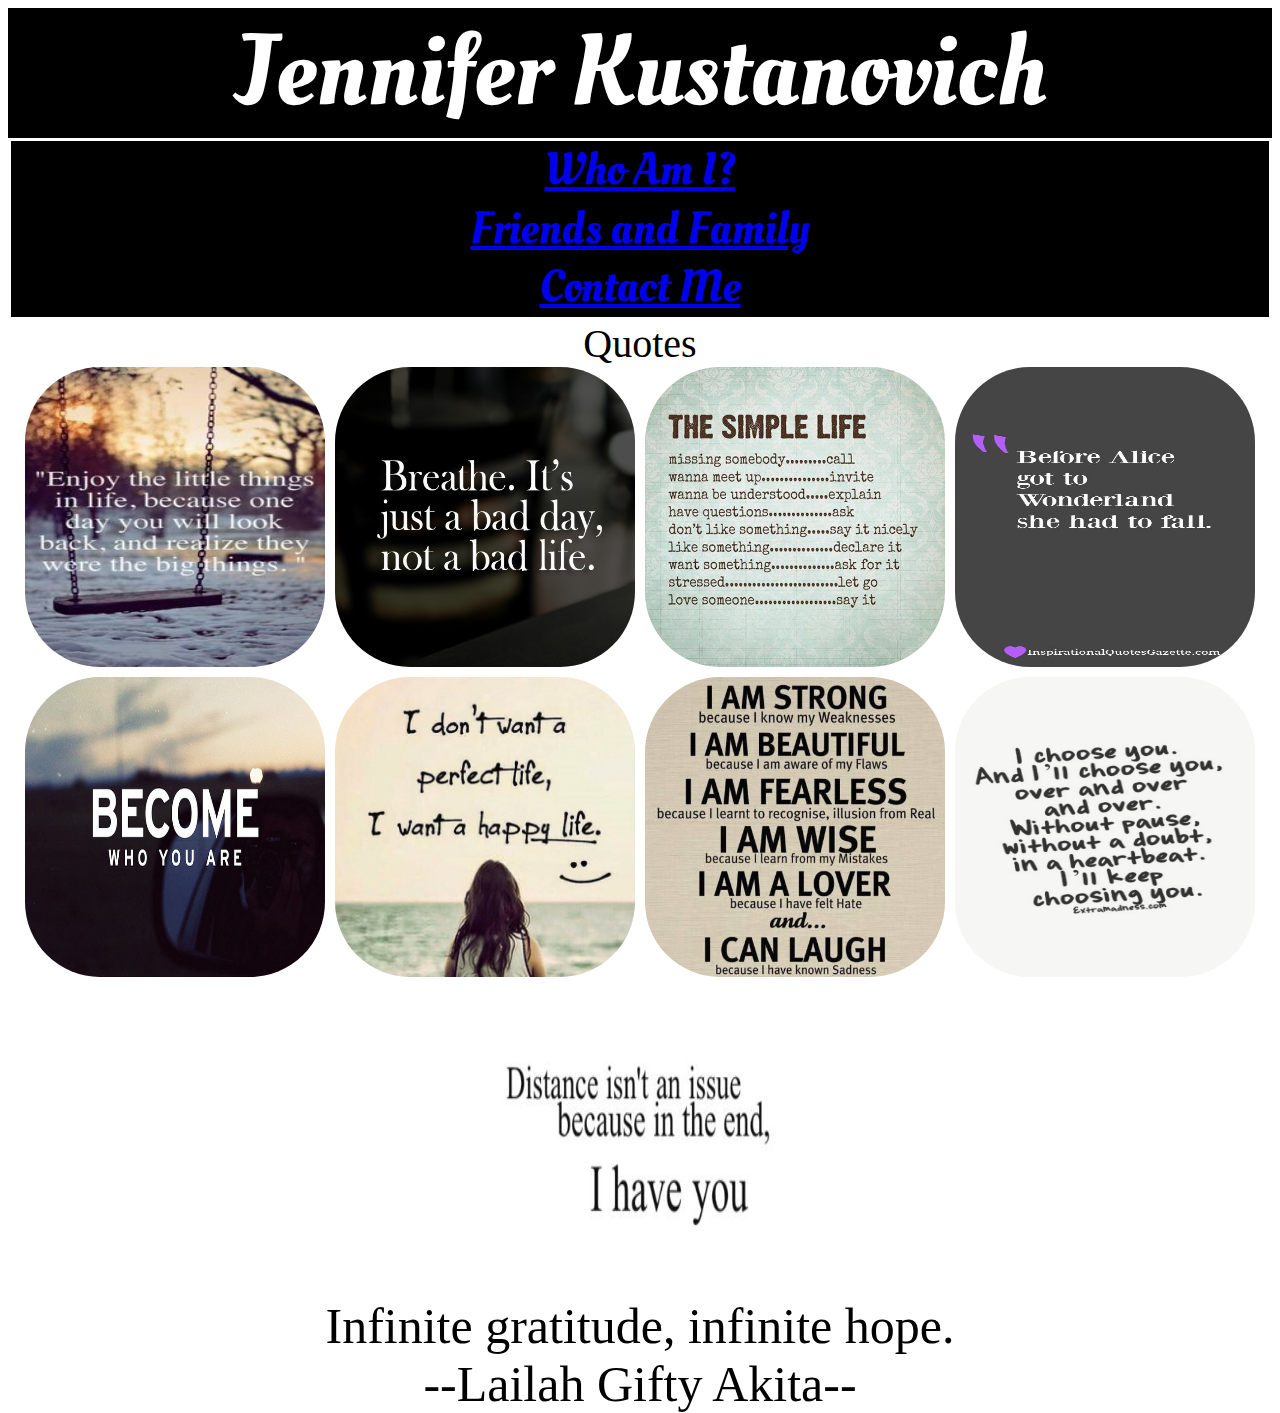
<file: index.html>
<!DOCTYPE html>
<html>
<head>
	<title>Jennifer Kustanovich</title>
	<link rel="stylesheet" type="text/css" href="styles.css">
	<link href="https://fonts.googleapis.com/css?family=Suez+One" rel="stylesheet">
	<link href='http://fonts.googleapis.com/css?family=Oleo+Script' rel='stylesheet' type='text/css'>
</head>
<body>
		<header>Jennifer Kustanovich
	<nav><a href="aboutme.html">Who Am I?</a><br><a href="friendsandfamily.html">Friends and Family</a><br><a href="contact.html">Contact Me</a></nav></header>


<div class="home"><main>Quotes</main>
	<img src="images/quote1.jpg" alt="quote1">
	<img src="images/2.jpg" alt="quote2">
	<img src="images/3.jpg" alt="quote3">
	<img src="images/4.jpg" alt="quote4">
	<img src="images/5.jpg" alt="quote5">
	<img src="images/6.jpg" alt="quote6">
	<img src="images/7.jpg" alt="quote7">
	<img src="images/love.jpg" alt="love">
	<img src="images/have.png" alt="have">
	</div>

	<footer>Infinite gratitude, infinite hope.<br>--Lailah Gifty Akita--</footer>

<audio autoplay loop>
  <source src="images/perfect.mp3">
</audio>

</body>
</html>
</file>
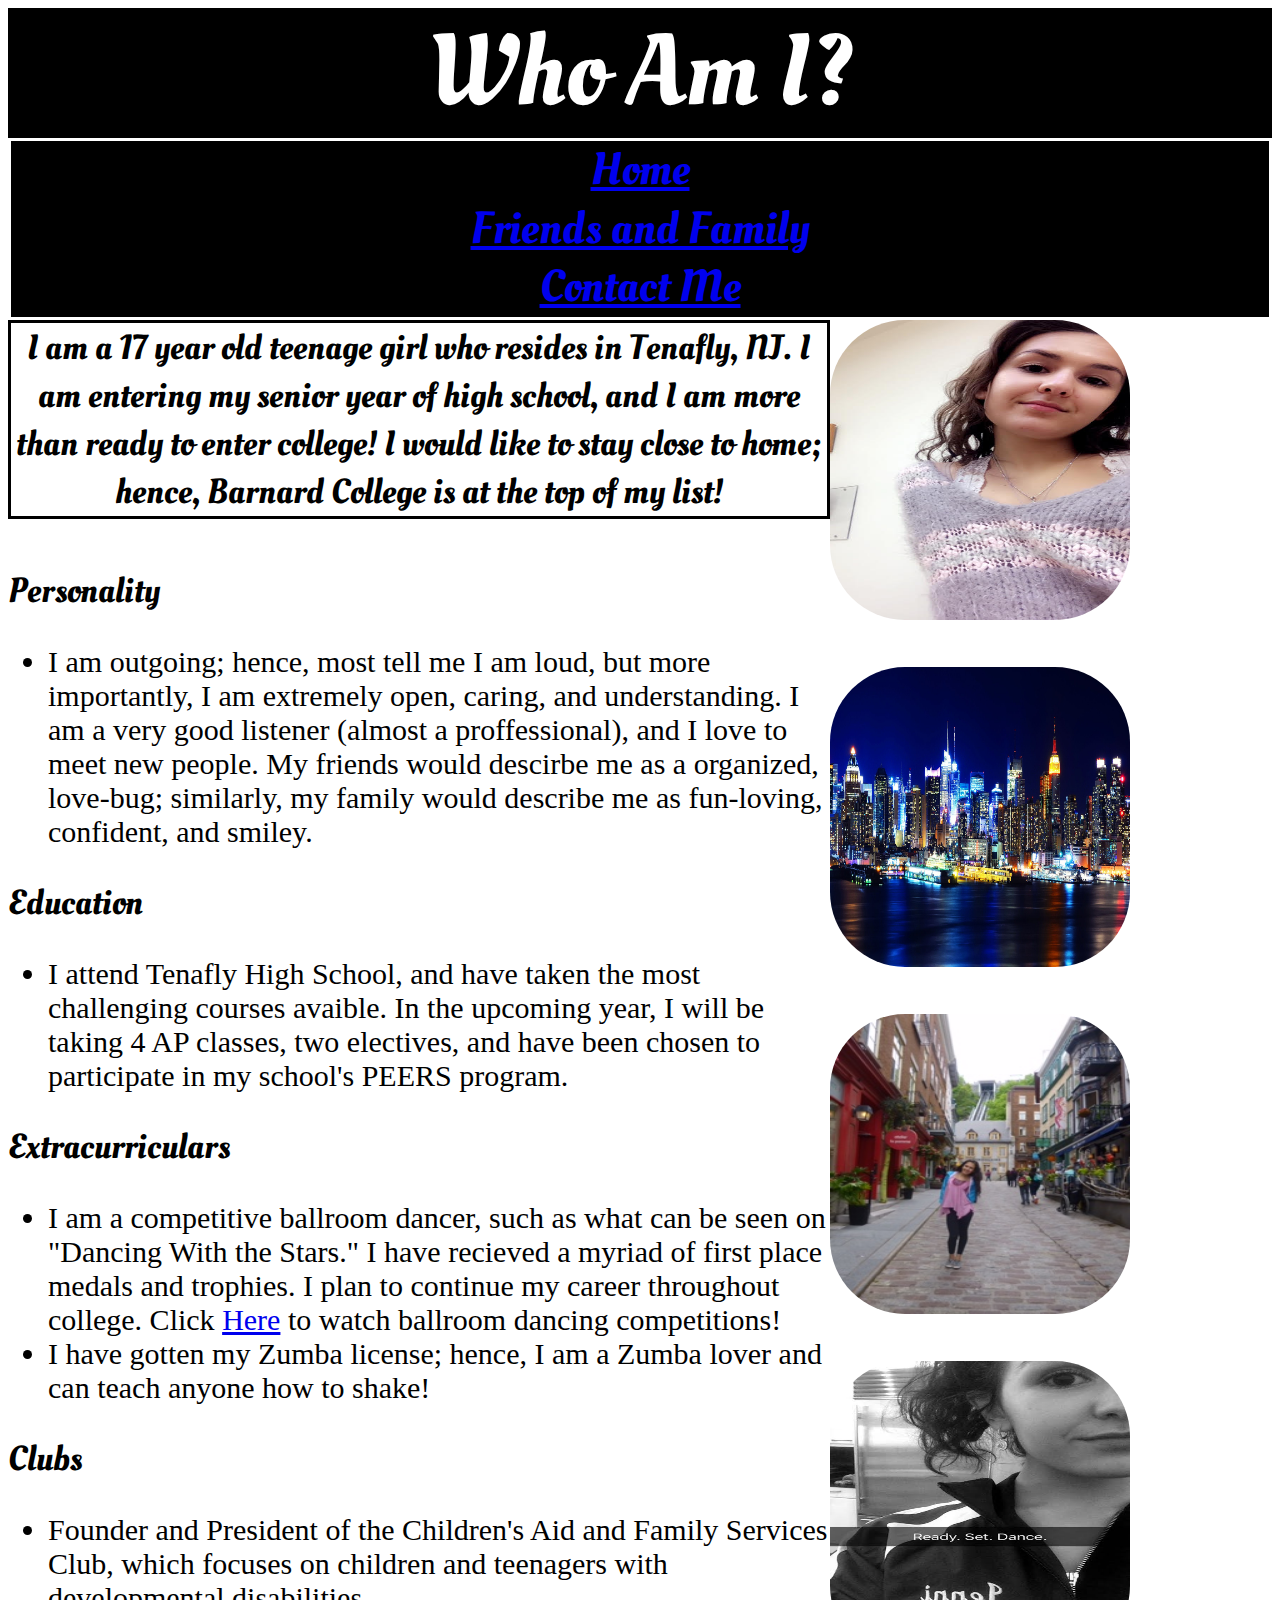
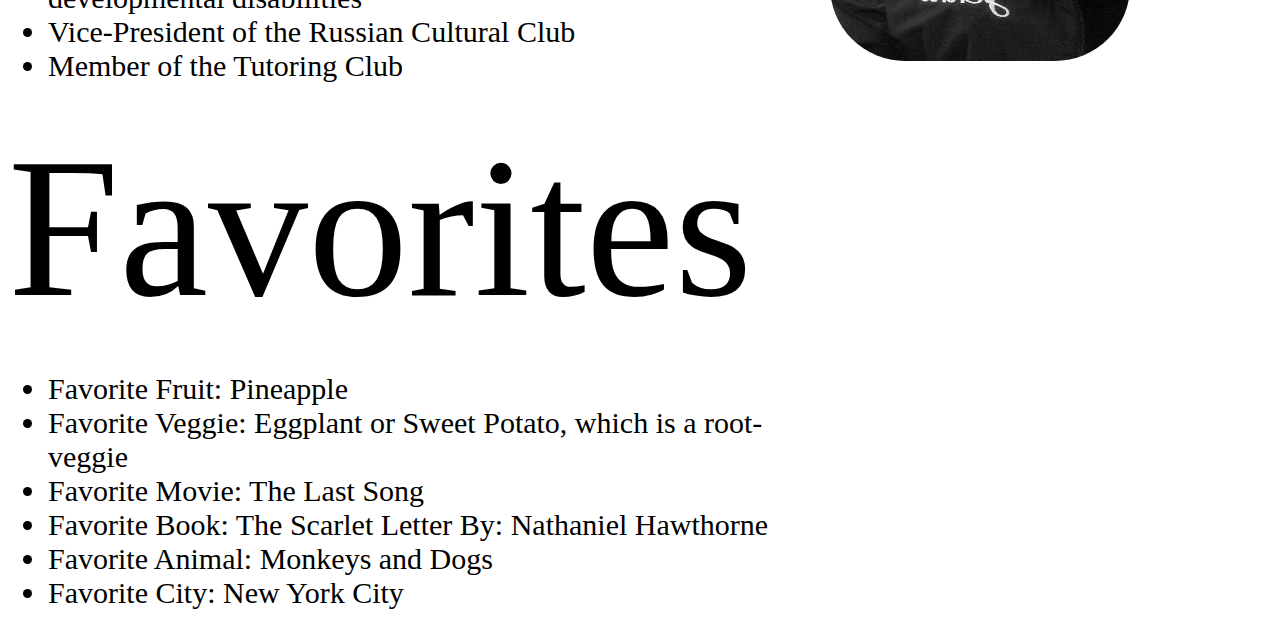
<file: aboutme.html>
<!DOCTYPE html>
<html> 
<head>
	<title>Jennifer Kustanovich</title>
	<link rel="stylesheet" type="text/css" href="styles.css">
	<link href='http://fonts.googleapis.com/css?family=Oleo+Script' rel='stylesheet' type='text/css'>
	<header> Who Am I?

		<nav><a href="index.html">Home</a><br><a href="friendsandfamily.html">Friends and Family</a><br><a href="contact.html">Contact Me</a></nav></header>

		<div class="about"><div class="title"><article>I am a 17 year old teenage girl who resides in Tenafly, NJ. I am entering my senior year of high school, and I am more than ready to enter college! I would like to stay close to home; hence, Barnard College is at the top of my list!
		</article>
		</div>
			
			<div class="title"><br>Personality</div>
			<aside><ul>
				<li>I am outgoing; hence, most tell me I am loud, but more importantly, I am extremely open, caring, and understanding. I am a very good listener (almost a proffessional), and I love to meet new people. My friends would descirbe me as a organized, love-bug; similarly, my family would describe me as fun-loving, confident, and smiley.</li>
				</ul>
				</aside>
			
			<div class="title">Education</div>
				<aside><ul>
					<li>I attend Tenafly High School, and have taken the most challenging courses avaible. In the upcoming year, I will be taking 4 AP classes, two electives, and have been chosen to participate in my school's PEERS program.</li>
					</ul>
				</aside>
				
				<div class="title">Extracurriculars</div>
				<aside>
					<ul>
					<li>I am a competitive ballroom dancer, such as what can be seen on "Dancing With the Stars." I have recieved a myriad of first place medals and trophies. I plan to continue my career throughout college. Click <a href="https://www.youtube.com/results?search_query=dancesport+usa">Here</a> to watch ballroom dancing competitions!</li>	
					<li>I have gotten my Zumba license; hence, I am a Zumba lover and can teach anyone how to shake!</li>
					</ul>
					</aside>
				
					<div class="title">Clubs</div>
						<aside>
							<ul>
								<li>Founder and President of the Children's Aid and Family Services Club, which focuses on children and teenagers with developmental disabilities
									<li>Vice-President of the Russian Cultural Club</li>
										<li>Member of the Tutoring Club</li>
						</ul>
						</aside>
										<main>Favorites</main>
										<aside><ul>
											<li>Favorite Fruit: Pineapple</li>
											<li>Favorite Veggie: Eggplant or Sweet Potato, which is a root-veggie</li>
											<li> Favorite Movie: The Last Song</li>
												<li>Favorite Book: The Scarlet Letter By: Nathaniel Hawthorne</li>
												<li>Favorite Animal: Monkeys and Dogs</li>
												<li>Favorite City: New York City</li>
							</ul>
											</aside>
											</div>

					<div class="dance">
							<img src="images/me.jpg" alt="me">
							<img src="images/skyline.jpg" alt="skyline">
							<img src="images/mee.JPG" alt="mee">
							<img src="images/dance.jpg" alt="dance">
					</div>
</file>
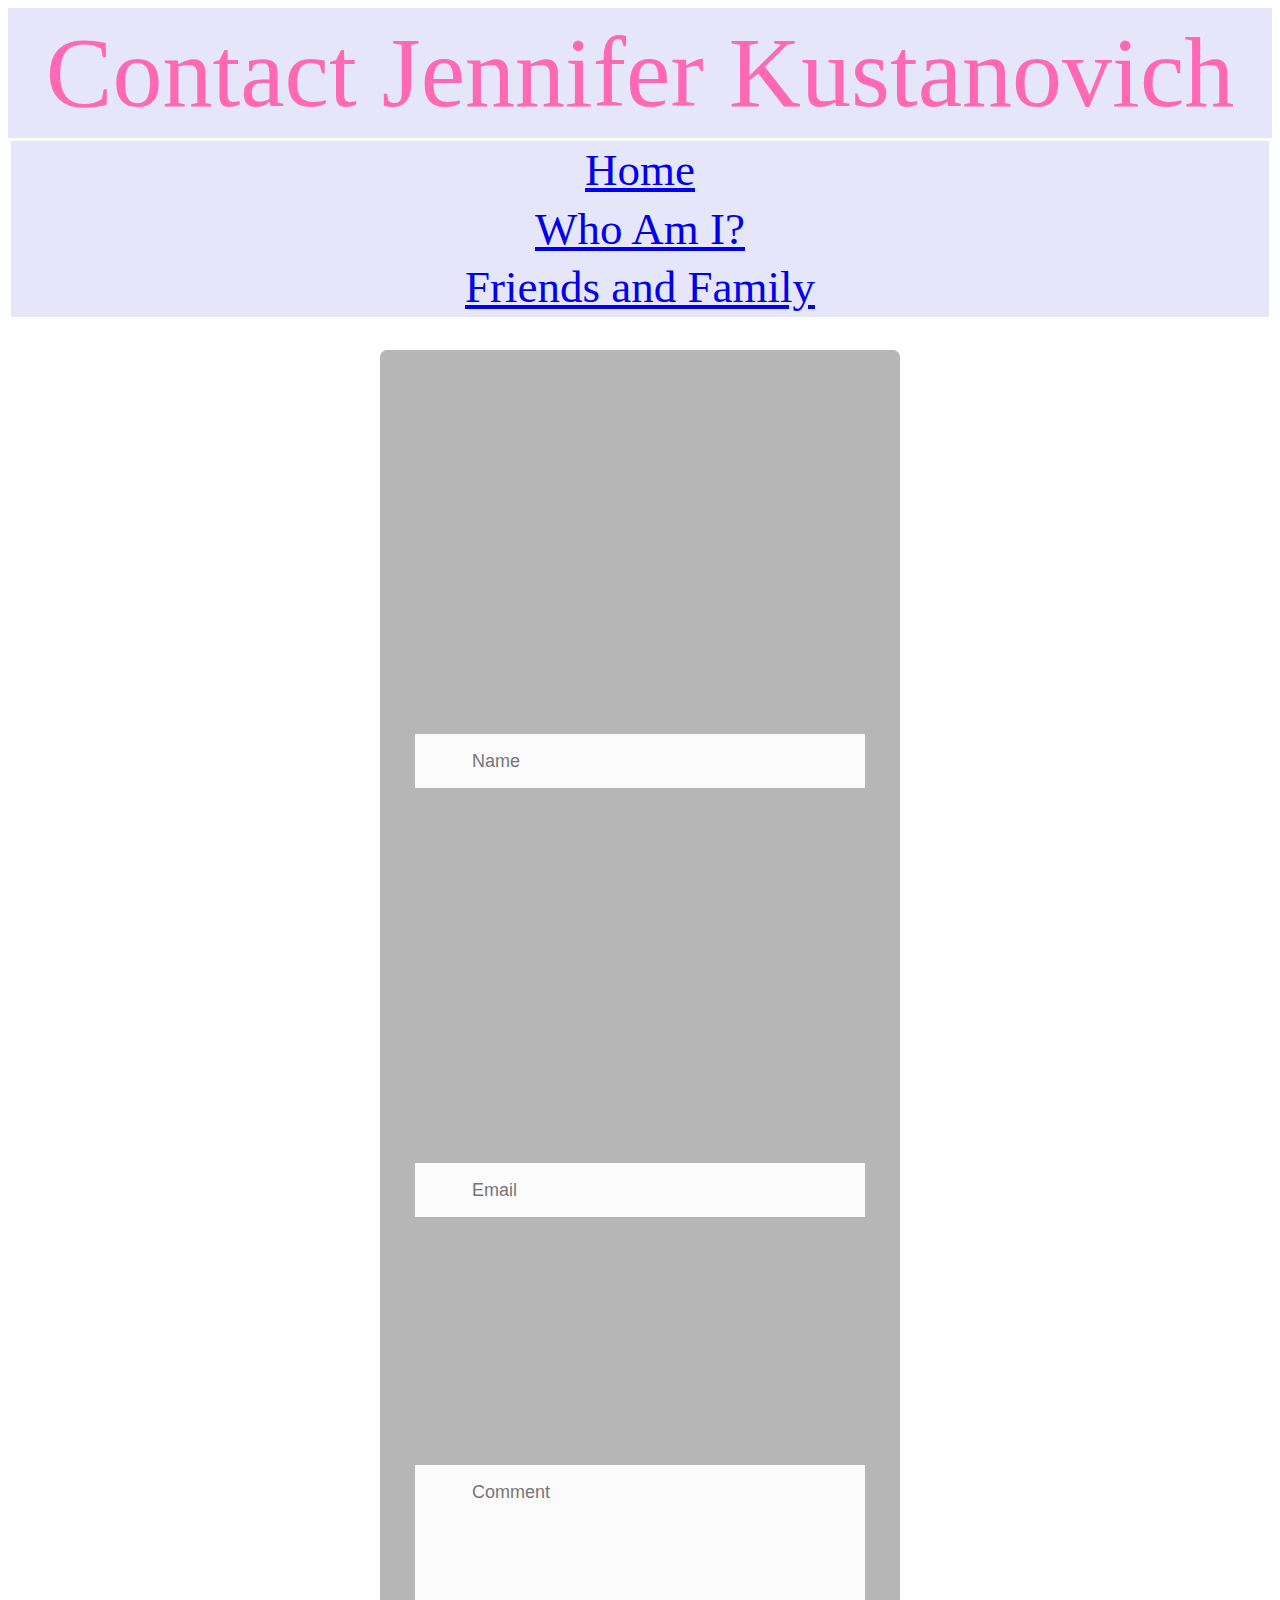
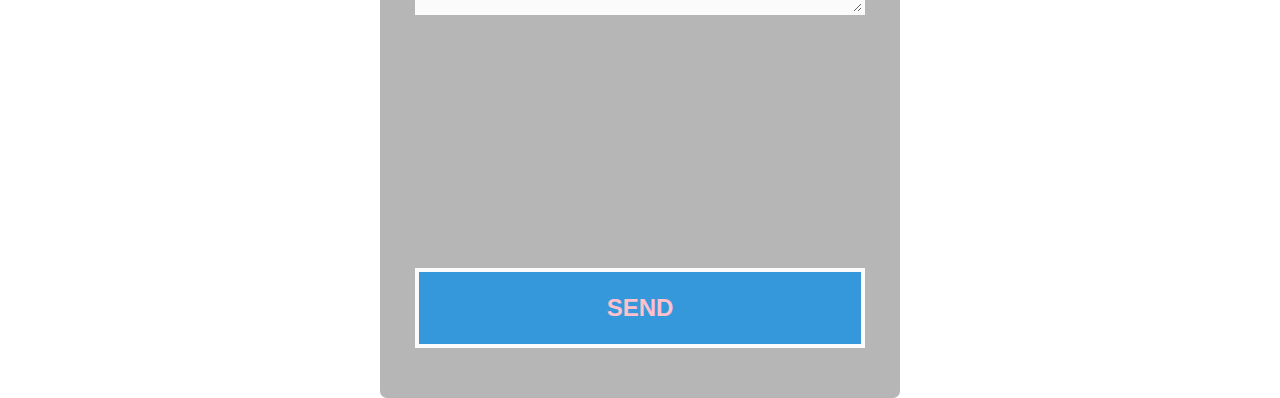
<file: contact.html>
<!DOCTYPE html>
<html>
<head>
	<title>Jennifer Kustanovich</title>
	<link rel="stylesheet" type="text/css" href="styles.css">


<header><div class="contact">Contact Jennifer Kustanovich	
	<nav><a href="index.html">Home</a><br><a href="aboutme.html">Who Am I?</a><br><a href="friendsandfamily.html">Friends and Family</a></nav></div></header>
	
	<div id="form-main">
 
  <div id="form-div">
   

    <form class="form" id="form1">
      <p class="name">
        <input name="name" type="text" class="validate[required,custom[onlyLetter],length[0,100]] feedback-input" placeholder="Name" id="name"/>
      </p>
      <p class="email">
        <input name="email" type="text" class="validate[required,custom[email]] feedback-input" id="email" placeholder="Email"/>
      </p>
      <p class="text">
        <textarea name="text" class="validate[required,length[6,300]] feedback-input" id="comment" placeholder="Comment"></textarea>
      </p>
      <div class="submit">
        <input type="submit" value="SEND" id="button-blue"/>
        <div class="ease"></div>
      </div>
    </form>
  </div>
</file>
<file: styles.css>
body {
	font-size: 200px;
	text-align: center;
	background-color: white;
}
header {
	text-align: center;
	background-color: black;
	font: 400 100px/1.3 'Oleo Script';
	color:white;
}
nav {
	border-style: solid;
	color: white;
	font-size: 45px;
}
a:visited { 
    color: #FF69B4;
}
footer {
	color: black;
	font-family: tahoma, san-sarif;
	font-size: 50px;
	text-align: center;
}
img {
	margin: 0px auto;
	height: 300px;
	width: 300px;
	position: relative;
	background-size: cover;
	border-radius: 25%;
}
aside {
	font-family: tahoma, san-sarif;
	font-size: 30px;
	color:black}
.title {
	font-family: 'Oleo Script';
	color: black;
	font-size: 35px;
}
article {
	text-align: center;
	border: solid;
	border-color: black;
	padding-top: 0.2%;
}
.home {
	text-align:center;
	font-size: 40px;
	border-radius: 25%;
}
.home2 {
	background-image: url("images/web.jpg");
	align-items: center;
}
.me {
	clear: left;
}
.dance {
	width: 200px;
	height: 200px;
	float: left;
	background-color: white;
}
@import url(http://fonts.googleapis.com/css?family=Montserrat:400,700);
html{background:url(http://thekitemap.com/images/feedback-img.jpg) no-repeat;
  background-size: cover;
  height:100%;
}
#feedback-page{
	text-align:center;
}
#form-main{
	width:100%;
	float:left;
	padding-top:0px;
}
#form-div {
	background-color:rgba(72,72,72,0.4);
	padding-left:35px;
	padding-right:35px;
	padding-top:35px;
	padding-bottom:50px;
	width: 450px;
	float: left;
	left: 50%;
	position: absolute;
  margin-top:30px;
	margin-left: -260px;
  -moz-border-radius: 7px;
  -webkit-border-radius: 7px;
}
.feedback-input {
	color:#3c3c3c;
	font-family: Helvetica, Arial, sans-serif;
  font-weight:500;
	font-size: 18px;
	border-radius: 0;
	line-height: 22px;
	background-color: #fbfbfb;
	padding: 13px 13px 13px 54px;
	margin-bottom: 10px;
	width:100%;
	-webkit-box-sizing: border-box;
	-moz-box-sizing: border-box;
	-ms-box-sizing: border-box;
	box-sizing: border-box;
  border: 3px solid rgba(0,0,0,0);
}
.feedback-input:focus{
	background: #fff;
	box-shadow: 0;
	border: 3px solid #3498db;
	color: #3498db;
	outline: none;
  padding: 13px 13px 13px 54px;
}
.focused{
	color:#30aed6;
	border:#30aed6 solid 3px;
}
#name{
	background-image: url(http://rexkirby.com/kirbyandson/images/name.svg);
	background-size: 30px 30px;
	background-position: 11px 8px;
	background-repeat: no-repeat;
}
#name:focus{
	background-image: url(http://rexkirby.com/kirbyandson/images/name.svg);
	background-size: 30px 30px;
	background-position: 8px 5px;
  background-position: 11px 8px;
	background-repeat: no-repeat;
}
#email{
	background-image: url(http://rexkirby.com/kirbyandson/images/email.svg);
	background-size: 30px 30px;
	background-position: 11px 8px;
	background-repeat: no-repeat;
}
#email:focus{
	background-image: url(http://rexkirby.com/kirbyandson/images/email.svg);
	background-size: 30px 30px;
  background-position: 11px 8px;
	background-repeat: no-repeat;
}
#comment{
	background-image: url(http://rexkirby.com/kirbyandson/images/comment.svg);
	background-size: 30px 30px;
	background-position: 11px 8px;
	background-repeat: no-repeat;
}
textarea {
    width: 100%;
    height: 150px;
    line-height: 150%;
    resize:vertical;
}
input:hover, textarea:hover,
input:focus, textarea:focus {
	background-color:#FF69B4;
}
#button-blue{
	font-family: 'Montserrat', Arial, Helvetica, sans-serif;
	float:left;
	width: 100%;
	border: #fbfbfb solid 4px;
	cursor: pointer;
	background-color: #3498db;
	color: pink;
	font-size:24px;
	padding-top:22px;
	padding-bottom:22px;
	-webkit-transition: all 0.3s;
	-moz-transition: all 0.3s;
	transition: all 0.3s;
  margin-top:-4px;
  font-weight:700;
}
#button-blue:hover{
	background-color: rgba(0,0,0,0);
	color: #0493bd;
}
.submit:hover {
	color: #FF69B4;
}
.ease {
	width: 0px;
	height: 74px;
	background-color: #fbfbfb;
	-webkit-transition: .3s ease;
	-moz-transition: .3s ease;
	-o-transition: .3s ease;
	-ms-transition: .3s ease;
	transition: .3s ease;
}
.submit:hover .ease{
  width:100%;
  background-color:pink;
}
@media only screen and (max-width: 580px) {
	#form-div{
		left: 3%;
		margin-right: 3%;
		width: 88%;
		margin-left: 0;
		padding-left: 3%;
		padding-right: 3%;
	}
}
.contact {
	color: #FF69B4;
	background-color: #E6E6FA;
}
.friends {
	color: #FF69B4;
	font-style: italic;
	font-size: 50px;
}
video {
	margin: 0px auto;
	height: 300px;
	width: 300px;
	position: relative;
	background-size: cover;
	border-radius: 25%;
	border-radius: 25%;
}
.about {
	text-align: left;
	float: left;
	background-color: white;
	width: 65%;
}
</file>
